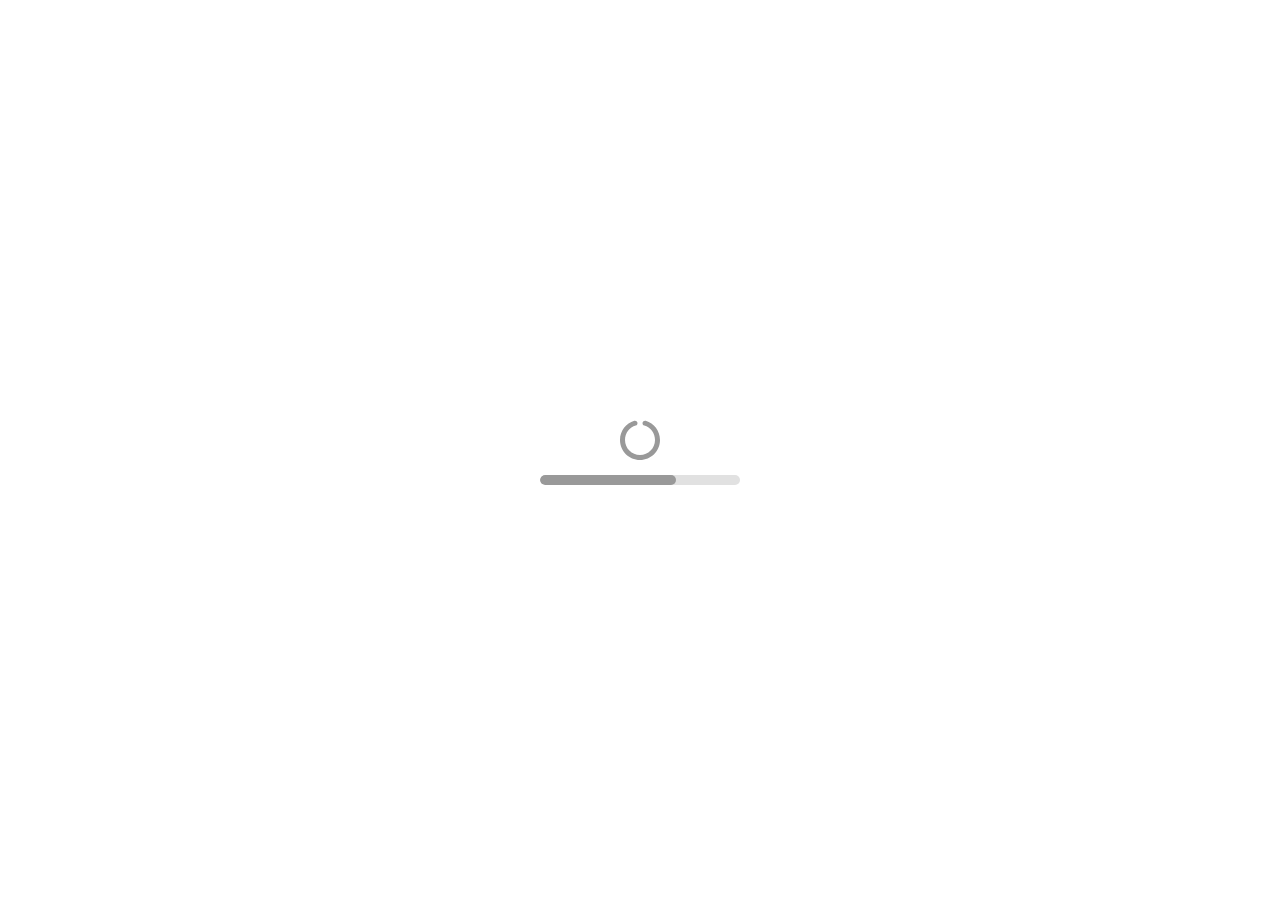
<file: index.html>
<!DOCTYPE html>
<html lang="en">
<head>
    <meta charset="UTF-8">
    <meta name="viewport" content="width=device-width, initial-scale=1.0">
    <title>Roles responsabilidades</title>

    <link href="assets/css/fonts.css" rel="stylesheet" type="text/css" />
    <link href="assets/css/reset.css" rel="stylesheet" type="text/css" />
    <link href="assets/css/loader.css" rel="stylesheet" type="text/css" />
    <link href="assets/css/main.css" rel="stylesheet" type="text/css" />
    <link href="assets/css/responsive.css" rel="stylesheet" type="text/css" />
</head>
<body>
    <div id="contenedor">
        <div id="fondo" class="fondo-zoom-in">
            <div id="personajes">
                <div class="personaje personaje-unlocked" id="personaje-1">
                    <img src="assets/images/personaje-1.png" />
                </div>
                <div class="personaje personaje-locked" id="personaje-2">
                    <img src="assets/images/personaje-2.png" />
                </div>
                <div class="personaje personaje-locked" id="personaje-3">
                    <img src="assets/images/personaje-3.png" />
                </div>
                <div class="personaje personaje-locked" id="personaje-4">
                    <img src="assets/images/personaje-4.png" />
                </div>
            </div>
            <div id="mascaras">
                <div id="mascara-1" class="mascara-off"></div>
                <div id="mascara-2" class="mascara-off"></div>
            </div>
            <div id="zonas">
                <div class="zona zona-on" id="zona-1">
                    <img src="assets/images/zona-1.png" onclick="clickPaciente(1)" onmouseover="overzona()" />
                </div>
                <div class="zona zona-off" id="zona-2">
                    <img src="assets/images/zona-2.png" onclick="clickPaciente(2)" onmouseover="overzona()" />
                </div>
                <div class="zona zona-off" id="zona-3">
                    <img src="assets/images/zona-3.png" onclick="clickPaciente(3)" onmouseover="overzona()" />
                </div>
                <div class="zona zona-off" id="zona-4">
                    <img src="assets/images/zona-4.png" onclick="clickPaciente(4)" onmouseover="overzona()" />
                </div>
            </div>
        </div>
    </div>

    <div id="dialogos-container" class="dialogos-container-off">
        <div id="dialogo-informacion-container" class="dialogo-informacion-out">
            <div id="dialogo-informacion">
                <div class="dialogo-informacion-foto">
                    <img id="dialogo-informacion-foto-img" src="./assets/images/foto-1.png" />
                </div>
                <div class="dialogo-informacion-info">
                    <h2>Ficha del paciente</h2>
                    <h3 id="dialogo-informacion-info-txt">...</h3>
                    <h4>ECNT: Por definir</h4>
                </div>
                <div class="dialogo-informacion-imagen">
                    <img src="assets/images/icon-dialogo-informacion.svg" />    
                </div>
            </div>
        </div>

        <div id="dialogo-interaccion" class="dialogo-interaccion-off">
            <!---->
        </div>

        <div id="dialogo-pregunta" class="dialogo-pregunta-off">
            <div id="dialogo-pregunta-top">
                <div class="dialogo-pregunta-icon">
                    <img src="assets/images/icon-modal-pregunta.svg" />
                </div>
                <div id="dialogo-pregunta-enunciado">
                    <p id="dialogo-pregunta-enunciado-txt">...</p>
                </div>
                <div id="dialogo-pregunta-respuestas">
                    <!---->
                </div>
            </div>

            <div id="dialogo-pregunta-bot" class="dialogo-pregunta-bot-off">
                <div id="dialogo-pregunta-estado">
                    <p id="dialogo-pregunta-estado-txt">...</p>
                </div>
                <p id="dialogo-pregunta-retroalimentacion">...</p>
            </div>
        </div>
    </div>

    <!--<button id="omitir-btn" onclick="omitirAudio()">Omitir</button>-->

    <div id="modal" class="modal-on">
        <div class="modal-box">
            <div class="modal-icon">
                <img src="assets/images/icon-modal-instrucciones.svg" />
            </div>
            <h1 id="modal-title">Enfermedades crónicas no transmisibles (ECNT)</h1>
            <div id="modal-text">
                <p><span>Ponte en el rol de médico:</span> cuatro pacientes están esperando tu ayuda.</p>
                <p>Escucha atentamente sus historias, identifica qué enfermedad podría tener cada uno y propón recomendaciones prácticas para mejorar su estilo de vida y bienestar.</p>
            </div>
            <button id="modal-btn" onclick="iniciarJuego()">Comenzar consulta</button>
        </div>
    </div>

    <div id="modal-final" class="modal-final-off">
        <div class="modal-final-box">
            <div class="modal-icon">
                <img src="assets/images/icon-modal-instrucciones.svg" />
            </div>
            <div id="modal-final-title">
                <h3>Fin de la consulta</h3>
                <h1 id="modal-final-title-txt1">...</h1>
                <h2>📄 Diagnósticos correctos: <span id="modal-final-title-txt2"></span></h2>
            </div>
            <div id="modal-final-text">
                <h6>Repaso rápido ECNT:</h6>
                <p>
                    ❤ <span>ECV:</span> trastornos del corazón, cerebro y vasos sanguíneos<br>
                    🎗 <span>Cáncer:</span> células crecen de forma descontrolada y se diseminan<br>
                    🍃 <span>Respiratorias:</span> afectan bronquios, pulmones y caja torácica (asma, EPOC)<br>
                    💧 <span>Diabetes:</span> trastorno metabólico del uso del azúcar en sangre
                </p>
                <p>
                    <span>Factores modificables (los más relevantes):</span> tabaquismo, alimentación inadecuada, obesidad, sedentarismo, alcohol, hipertensión, diabetes<br>
                    <span>No modificables:</span> edad, sexo, genética, antecedentes familiares
                </p>
            </div>
        </div>
    </div>

    <div id="loader" class="loader-on">
        <div id="loader-img">
            <svg xmlns="http://www.w3.org/2000/svg" viewBox="0 0 640 640">
                <path fill="#999999" d="M286.7 96.1C291.7 113 282.1 130.9 265.2 135.9C185.9 159.5 128.1 233 128.1 320C128.1 426 214.1 512 320.1 512C426.1 512 512.1 426 512.1 320C512.1 233.1 454.3 159.6 375 135.9C358.1 130.9 348.4 113 353.5 96.1C358.6 79.2 376.4 69.5 393.3 74.6C498.9 106.1 576 204 576 320C576 461.4 461.4 576 320 576C178.6 576 64 461.4 64 320C64 204 141.1 106.1 246.9 74.6C263.8 69.6 281.7 79.2 286.7 96.1z" />
            </svg>
        </div>
        <div id="loader-bar">
            <div id="loader-bar2"></div>
        </div>
    </div>

    <script src="assets/scripts/data.js"></script>
    <script src="assets/scripts/loader.js"></script>
    <script src="assets/scripts/main.js"></script>

    <script>
        var over_mp3 = null;
        var click_mp3 = null;
        var modal_mp3 = null;
        var mensaje_mp3 = null;
        var correcto_mp3 = null;
        var incorrecto_mp3 = null;
        var underground_mp3 = null;

        var intro_mp3 = null;
        var final_mp3 = null;
        
        var global_audio = null;
        var audios_data = []

        window.onload = function(){
            setFondo()

            loadTrack({src: 'assets/sounds/click2.mp3', callBack: function(data){
                over_mp3 = data
                checkAudios(true)
            }})
            loadTrack({src: 'assets/sounds/click1.mp3', callBack: function(data){
                click_mp3 = data
                checkAudios(true)
            }})
            loadTrack({src: 'assets/sounds/modal.mp3', callBack: function(data){
                modal_mp3 = data
                checkAudios(true)
            }})
            loadTrack({src: 'assets/sounds/mensaje.mp3', callBack: function(data){
                mensaje_mp3 = data
                checkAudios(true)
            }})
            loadTrack({src: 'assets/sounds/correct.mp3', callBack: function(data){
                correcto_mp3 = data
                checkAudios(true)
            }})
            loadTrack({src: 'assets/sounds/wrong.mp3', callBack: function(data){
                incorrecto_mp3 = data
                checkAudios(true)
            }})

            loadTrack({src: 'assets/sounds/underground.mp3', callBack: function(data){
                underground_mp3 = data
                underground_mp3.loop = true
                checkAudios(true)
            }})

            loadTrack({src: 'assets/audios/intro.mp3', callBack: function(data){
                intro_mp3 = data
                checkAudios(true)
            }})
            loadTrack({src: 'assets/audios/final.mp3', callBack: function(data){
                final_mp3 = data
                checkAudios(true)
            }})
        }

        function iniciarJuego(){
            intro_mp3.pause()
            click_mp3.play()
            getE('modal').className = 'modal-off'
        }
        
        function comenzarJuego(){
            configureRespuestas()
            setFondo()
            loadAudiosDialogos()
        }

    </script>
</body>

</html>
</file>
<file: assets/css/fonts.css>
@font-face {
    font-family: "Helvetica-Bold";
    font-display: swap;
    font-style: normal;
    src: url("fonts/Helvetica-Bold.ttf") format('truetype');
}
@font-face {
    font-family: "Helvetica-Light";
    font-display: swap;
    font-style: normal;
    src: url("fonts/Helvetica-Light.ttf") format('truetype');
}
@font-face {
    font-family: "Helvetica";
    font-display: swap;
    font-style: normal;
    src: url("fonts/Helvetica.ttf") format('truetype');
}
</file>
<file: assets/css/loader.css>
#loader{
    position: absolute;
    width: 100%;
    height: 100%;
    top: 0px;
    left: 0px;
    z-index: 10;
    display: flex;
    flex-direction: column;
    justify-content: center;
    align-items: center;
    background-color: #fff;
}
#loader-img{
    width: 50px;
    height: 50px;
    margin: 0px;
    margin-bottom: 10px;
}
#loader-img svg{
    width: 100%;
    height: 100%;
}
#loader-bar{
    width: 200px;
    height: 10px;
    border-radius: 8px;
    background-color: #E1E1E1;
    overflow: hidden;
}
#loader-bar2{
    position: absolute;
    width: 0px;
    height: 100%;
    border-radius: 8px;
    background-color: #999;
    left: 0px;
    top: 0px;

    transition: width 0.1s;
}
.loader-on{
    visibility: visible;
    opacity: 1;
    transition: visibility 0s, opacity 0.5s;
}
.loader-off{
    visibility: hidden;
    opacity: 0;
    transition: visibility 1s, opacity 0.5s;
}

.loader-on #loader-img{
    animation: animacion-loader 0.5s infinite linear;
}
@keyframes animacion-loader {
    0%{
        transform: rotate(0deg);
    }
    100%{
        transform: rotate(360deg);
    }
}
</file>
<file: assets/css/main.css>
#contenedor{
    width: 100%;
    height: 100%;
    margin: 0px;
    padding: 0px;

    display: block;
    overflow: hidden;
}

#fondo{
    position: absolute;
    width: auto;
    height: auto;
    background-repeat: no-repeat;
    background-size: 100%;
    background-position: center;
    background-image: url(../images/fondo.jpg);
}

.fondo-zoom-in{
    transition: width 2s, height 2s, top 2s, left 2s;
}

#personajes,#zonas,#mascaras{
    position: absolute;
    width: 100%;
    height: 100%;
    top: 0px;
    left: 0px;
}

.personaje,.zona{
    position: absolute;
}
.personaje{
    filter: filter 1s;
}
.personaje-locked{
    filter: grayscale(100%);
}
.personaje-unlocked{
    filter: grayscale(0%);
}

.personaje img,
.zona img{
    width: 100%;
    height: 100%;
}
.zona img{
    opacity: 0;
    transition: opacity 0.2s;
}
.zona img:hover{
    cursor: pointer;
    opacity: 0.7;
}
.zona-on{
    display: block;
}
.zona-off{
    display: none;
}

#mascara-1,#mascara-2{
    position: absolute;
    width: auto;
    height: 100%;
    top: 0px;
    /*backdrop-filter: blur(2px);*/
}
#mascara-1{
    left: 0px;
    background: linear-gradient(to right, rgba(0,0,0,0.65) 0%, rgba(0,0,0,0) 75%);
}
#mascara-2{
    right: 0px;
    background: linear-gradient(to right, rgba(0,0,0,0) 0%, rgba(0,0,0,0.65) 25%);
}
.mascara-off{
    opacity: 0;
    visibility: hidden;
    transition: opacity 0.5s, visibility 0.5s;
}
.mascara-on{
    opacity: 1;
    visibility: visible;
    transition: opacity 0.5s, visibility 0s;
}

#omitir-btn{
    position: absolute;
    right: 10px;
    bottom: 10px;
}

/******************dialogos********************/

.dialogos-container-off{
    visibility: hidden;
    transition: visibility 0.5s;
}
.dialogos-container-on{
    visibility: visible;
}

#dialogos-container,
#modal,
#modal-final{
    position: absolute;
    width: 100%;
    height: 100%;
    top: 0px;
    left: 0px;
}

#dialogo-informacion-container{
    position: absolute;
    width: 400px;
    top: 15px;
    right: 50px;
    perspective: 600px;
}

.dialogo-informacion-out #dialogo-informacion{
    transform: rotateX(90deg);
    opacity: 0;
    transition: transform 0.5s, opacitity 0.5s;
}
.dialogo-informacion-in #dialogo-informacion{
    animation: animacion-dialogo-informacion 1s 1 forwards;
}
@keyframes animacion-dialogo-informacion {
    0%{
        transform: rotateX(90deg);
        opacity: 0;
        animation-timing-function: ease-in;
    }
    50%{
        transform: rotateX(-15deg);
        opacity: 1;
        animation-timing-function: ease-out;
    }
    85%{
        transform: rotateX(5deg);
        opacity: 1;
        animation-timing-function: ease-int;
    }
    100%{
        transform: rotateX(0deg);
        opacity: 1;
    }
}

#dialogo-informacion{
    width: 100%;
    height: 90px;
    padding: 15px;
    background-color: #fff;
    display: flex;
    align-items: stretch;
    flex-wrap: wrap;
    transform-origin: top center;
    
    box-shadow: 5px 5px 10px 0px rgba(0,0,0,0.4);
}
.dialogo-informacion-foto{
    width: 60px;
    height: auto;
    max-height: 60px;
    background-color: #E6F6FC;
}
.dialogo-informacion-foto img{
    width: 100%;
    height: 100%;
    object-position: center bottom;
}
.dialogo-informacion-info{
    width: auto;
    width: calc(100% - (50px + 60px + 20px));
    width: -moz-calc(100% - (50px + 60px + 20px));
    height: auto;
    margin: 0px 10px;
}
.dialogo-informacion-info h2,
.dialogo-informacion-info h4{
    font-family: 'Helvetica';
    font-size: 0.9rem;
    color: #003FA2;
}
.dialogo-informacion-info h3{
    font-family: 'Helvetica-Bold';
    font-size: 1rem;
    color: #EE7623;
    margin-top: 0px;
    margin-bottom: 2px;
}
.dialogo-informacion-imagen{
    width: 50px;
    height: auto;
    display: flex;
    align-items: center;
}
.dialogo-informacion-imagen img{
    width: 100%;
    height: auto;
}

.dialogo-interaccion-off{
    top: 40%;
    opacity: 0;
    visibility: hidden;
    transition: top 0.5s, opacity 0.5s, visibility 0.5s;
}
.dialogo-interaccion-on{
    top: 50%;
    opacity: 1;
    visibility: visible;
}

#dialogo-interaccion{
    position: absolute;
    width: 50%;
    height: 100%;
    height: calc(100% - 250px);
    height: -moz-calc(100% - 250px);
    left: 25%;
    transform: translateY(-50%);
    overflow-x: hidden;
    overflow-y: auto;
    scrollbar-width: thin;
    scrollbar-color: #666666 #F4F1EA;
}

.dialogo-user,
.dialogo-doctor{
    width: 80%;
    height: auto;
    box-shadow: 5px 5px 10px 0px rgba(0,0,0,0.3);
    margin-bottom: 15px;
    transform-origin: center bottom;
    transition: left 0.2s, opacity 0.2s;
}

.dialogo-user-on{
    left: 0%;
    opacity: 1;
    animation: animacion-dialogo-user-on 0.5s 1 forwards;
}
@keyframes animacion-dialogo-user-on {
    0%{
        transform: skewX(0deg);
        left: -20%;
        opacity: 0;
        animation-timing-function: ease-out;
    }
    80%{
        transform: skewX(-15deg);
        left: 0%;
        opacity: 1;
        animation-timing-function: ease-in;
    }
    100%{
        transform: skewX(0deg);
        left: 0%;
        opacity: 1;
    }
}
.dialogo-doctor-on{
    left: 0%;
    opacity: 1;
    animation: animacion-dialogo-doctor-on 0.5s 1 forwards ease-out;
}
@keyframes animacion-dialogo-doctor-on {
    0%{
        transform: skewX(0deg);
        left: 40%;
        opacity: 0;
        animation-timing-function: ease-out;
    }
    80%{
        transform: skewX(15deg);
        left: 20%;
        opacity: 1;
        animation-timing-function: ease-in;
    }
    100%{
        transform: skewX(0deg);
        left: 20%;
        opacity: 1;
    }
}

.dialogo-user-title,
.dialogo-doctor-title,
.dialogo-user-text,
.dialogo-doctor-text{
    width: 100%;
    padding: 5px;
}
.dialogo-user-title h5,
.dialogo-doctor-title h5{
    font-family: 'Helvetica';
    font-weight: 600;
    font-size: 0.9rem;
}
.dialogo-user-title{
    padding-left: 25px;
    background: url(../images/icon-dialogo-usuario.svg) no-repeat #C1E8F9;
    background-size: 15px;
    background-position: 5px center;
}
.dialogo-doctor-title{
    padding-left: 25px;
    background: url(../images/icon-dialogo-doctor.svg) no-repeat #AFFFEC;
    background-size: 15px;
    background-position: 5px center;
}
.dialogo-user-title h5{
    color: #003FA2;
}
.dialogo-doctor-title h5{
    color: #00795C;
}
.dialogo-user-text,
.dialogo-doctor-text{
    background-color: #fff;
    padding: 8px 10px;
}
.dialogo-user-text p,
.dialogo-doctor-text p{
    font-family: 'Helvetica';
    font-size: 0.95rem;
    color: #000;
}

.dialogo-pregunta-off{
    opacity: 0;
    visibility: hidden;
    pointer-events: none;
    transition: opacity 1s, visibility 1s;
}
.dialogo-pregunta-on{
    opacity: 1;
    visibility: visible;
    transition: opacity 1s, visibility 0s;
}

#dialogo-pregunta{
    position: absolute;
    width: 550px;
    height: auto;
    height: calc(100% - (90px + 15px + 15px + 15px));
    height: -moz-calc(100% - (90px + 15px + 15px + 15px));
    display: flex;
    flex-direction: column;
    justify-content: center;
    flex-wrap: wrap;
    left: 50px;
    top: 120px;/*90 + 15 + 15*/
}
#dialogo-pregunta-top,
#dialogo-pregunta-bot{
    width: 100%;
    border-radius: 8px;
    background-color: #fff;
    box-shadow: 5px 5px 10px 0px rgba(0,0,0,0.4);
}
#dialogo-pregunta-top{
    border-top: #59595B solid 5px;
    padding: 40px 15px 15px 15px;
    margin-bottom: 15px;
}
#dialogo-pregunta-bot{
    border-top: #00BE91 solid 5px;
    padding: 15px;
}

.dialogo-pregunta-bot-off{
    top: -20px;
    opacity: 0;
    transform: scale(1.1);
    transition: top 0.5s, opacity 0.5s, transform 0.5s;
}
.dialogo-pregunta-bot-on{
    top: 0px;
    opacity: 1;
    transform: scale(1);
    transition: top 0.5s, opacity 0.5s, transform 0.5s;
}

.dialogo-pregunta-icon,
.modal-icon{
    position: absolute;
    width: 60px;
    height: 60px;
    border-radius: 50%;
    top: 0%;
    left: 50%;
    transform: translate(-50%, -50%);
    background-color: #F2F2F2;
    border: #fff solid 5px;
    display: flex;
    align-items: center;
    justify-content: center;
    box-shadow: 4px 4px 8px 0px rgba(0,0,0,0.3);
}
.dialogo-pregunta-icon img,
.modal-icon img{
    width: 30px;
    height: auto;
}
                
#dialogo-pregunta-enunciado,
#dialogo-pregunta-estado{
    width: 100%;
    margin-bottom: 15px;
}
#dialogo-pregunta-enunciado p,
#dialogo-pregunta-estado p{
    font-family: 'Helvetica-Bold';
    font-size: 1.1rem;
    color: #000;
    text-align: center;
}
#dialogo-pregunta-estado p{
    font-size: 1rem;
}
                
#dialogo-pregunta-respuestas{
    width: 100%;
    width: calc(100% - 20px);
    width: -moz-calc(100% - 20px);
    margin-left: auto;
    margin-right: auto;
}
.dialogo-pregunta-respuesta{
    width: 100%;
    display: flex;
    margin-bottom: 5px;
    align-items: stretch;
    cursor: pointer;
}

.dialogo-pregunta-respuesta h6{
    display: flex;
    align-items: center;
    justify-content: center;
    width: 35px;
    height: auto;
    margin-right: 10px;
    background-color: #FADCC7;

    font-family: 'Helvetica';
    font-size: 1.3rem;
    color: #EE7623;
    font-weight: 600;
    text-align: center;
}

.dialogo-pregunta-respuesta p{
    display: block;
    width: auto;
    width: calc(100% - 40px);
    width: -moz-calc(100% - 40px);
    height: auto;
    padding: 10px;
    background-color: #FDF6F1;

    font-family: 'Helvetica';
    font-weight: 500;
    font-size: 1rem;
    color: #000;
}

#dialogo-pregunta-respuestas .normal:hover h6,
#dialogo-pregunta-respuestas .normal:hover p{
    background-color: #00BE91;
    color: #fff;
}
#dialogo-pregunta-respuestas .incorrecta h6,
#dialogo-pregunta-respuestas .incorrecta p{
    background-color: #CA0045;
    color: #fff;
}
#dialogo-pregunta-respuestas .correcta h6{
    animation: animacion-respuesta-correcta-h6 0.4s infinite step-end;
}
#dialogo-pregunta-respuestas .correcta p{
    animation: animacion-respuesta-correcta-p 0.4s infinite step-end;
}
@keyframes animacion-respuesta-correcta-h6{
    0%,100%{
        background-color: #FADCC7;
        color: #EE7623;
    }
    50%{
        background-color: #00BE91;
        color: #fff;
    }
}
@keyframes animacion-respuesta-correcta-p{
    0%,100%{
        background-color: #FDF6F1;
        color: #000;
    }
    50%{
        background-color: #00BE91;
        color: #fff;
    }
}

#dialogo-pregunta-retroalimentacion{
    width: 100%;
    font-family: 'Helvetica';
    font-size: 0.95rem;
    color: #000;
}

/******************modal********************/

#modal,
#modal-final{
    display: flex;
    align-items: center;
    justify-content: center;
}

.modal-off,
.modal-final-off{
    pointer-events: none;
    visibility: hidden;
    top: -20px;
    opacity: 0;
    transition: visiblity 0.5s, top 0.5s, opacity 0.5s;
}
.modal-on,
.modal-final-on{
    top: 0px;
    opacity: 1;
    visibility: visible;
}
.modal-box,
.modal-final-box{
    height: auto;
    border-radius: 8px;
    background-color: #fff;
    box-shadow: 5px 5px 10px 0px rgba(0,0,0,0.4);
    padding: 40px 15px 15px 15px;
    border-top: #59595B solid 4px;
}
.modal-box{
    width: 400px;
}
.modal-final-box{
    width: 650px;
}

#modal-title,
#modal-final-title{
    display: block;
    width: 80%;
    margin-bottom: 15px;
    margin-left: auto;
    margin-right: auto;
}

#modal-title{
    font-family: 'Helvetica-Bold';
    font-size: 1.1rem;
    color: #000;
    text-align: center;
}

#modal-final-title h3{
    font-family: 'Helvetica-Bold';
    font-size: 0.9rem;
    color: #808080;
    text-align: center;
    margin-bottom: 2px;
}
#modal-final-title h1{
    font-family: 'Helvetica-Bold';
    font-size: 1.1rem;
    color: #000;
    text-align: center;
    margin-bottom: 5px;
}
#modal-final-title h2{
    font-family: 'Helvetica';
    font-size: 0.9rem;
    color: #000;
    text-align: center;
}
#modal-final-title h2 span{
    font-weight: 600;
    color: #00BE91;
}

#modal-text,
#modal-final-text{
    width: 100%;
    background-color: #F2F2F2;
    padding: 10px;
    margin-bottom: 15px;
}
#modal-text p,
#modal-final-text p,
#modal-final-text h6{
    font-family: 'Helvetica';
    font-size: 1rem;
    
    margin-bottom: 10px;
}

#modal-text p{
    color: #59595B;
}
#modal-final-text p{
    color: #000;
}
#modal-final-text h6{
    color: #EE7623;
    font-weight: 600;
}
#modal-text p span{
    color: #EE7623;
    font-weight: 600
}
#modal-final-text p span{
    font-weight: 600;
}

#modal-btn{
    background-color: #EE7623;
    width: 100%;
    height: auto;
    padding: 10px;

    font-family: 'Helvetica';
    font-size: 1.1rem;
    color: #fff;
    font-weight: 600;

    transition: background-color 0.2s;
}
#modal-btn:hover{
    cursor: pointer;
    background-color: #C6621E;
}
</file>
<file: assets/css/responsive.css>
@media (min-width: 1537px) {
    #dialogo-pregunta-top{
        border-top: #59595B solid 7px;
        padding: 70px 20px 20px 20px;
        margin-bottom: 20px;
    }
    #dialogo-pregunta-bot{
        border-top: #00BE91 solid 7px;
        padding: 20px;
    }

    .modal-box{
        width: 600px;
    }
    .modal-final-box{
        width: 900px;
    }

    .modal-box,
    .modal-final-box{
        padding: 70px 20px 20px 20px;
        border-top: #59595B solid 7px;
    }

    .dialogo-pregunta-icon,
    .modal-icon{
        width: 100px;
        height: 100px;
    }
    .dialogo-pregunta-icon img,
    .modal-icon img{
        width: 50px;
    }

    #modal-title{
        font-size: 1.5rem;
    }

    #modal-final-title h3{
        font-size: 1.2rem;
        margin-bottom: 5px;
    }
    #modal-final-title h1{
        font-size: 1.5rem;
        margin-bottom: 10px;
    }
    #modal-final-title h2{
        font-size: 1.2rem;
    }

    #modal-text p,
    #modal-final-text p,
    #modal-final-text h6{
        font-size: 1.25rem;
        
        margin-bottom: 15px;
    }

    #modal-btn{
        padding: 12px;
        font-size: 1.25rem;
    }

    /**************/

    #dialogo-informacion-container{
        width: 450px;
        top: 20px;
    }
    #dialogo-informacion{
        height: 130px;
        padding: 20px;
    }
    .dialogo-informacion-foto{
        width: 90px;
        max-height: 90px;
    }
    .dialogo-informacion-info{
        width: auto;
        width: calc(100% - (80px + 90px + 40px));
        width: -moz-calc(100% - (80px + 90px + 40px));
        margin: 0px 20px;
    }
    .dialogo-informacion-info h2,
    .dialogo-informacion-info h4{
        font-size: 1.2rem;
    }
    .dialogo-informacion-info h3{
        font-size: 1.4rem;
        margin-top: 5px;
        margin-bottom: 5px;
    }
    .dialogo-informacion-imagen{
        width: 80px;
    }

    /**************/

    .dialogo-user-title,
    .dialogo-doctor-title,
    .dialogo-user-text,
    .dialogo-doctor-text{
        padding: 10px;
    }
    .dialogo-user-title h5,
    .dialogo-doctor-title h5{
        font-size: 1.2rem;
    }
    .dialogo-user-title{
        padding-left: 45px;
        background-size: 25px;
        background-position: 10px center;
    }
    .dialogo-doctor-title{
        padding-left: 45px;
        background-size: 25px;
        background-position: 10px center;
    }
    .dialogo-user-text,
    .dialogo-doctor-text{
        padding: 10px 15px;
    }
    .dialogo-user-text p,
    .dialogo-doctor-text p{
        font-size: 1.25rem;
    }


    #dialogo-pregunta{
        width: 800px;
        height: auto;
        height: calc(100% - (130px + 20px + 20px + 20px));
        height: -moz-calc(100% - (130px + 20px + 20px + 20px));
        left: 100px;
        top: 170px;/*130 + 20 + 20*/
    }
    
    
    .dialogo-pregunta-bot-off{
        top: -50px;
    }
    .dialogo-pregunta-bot-on{
        top: 0px;
    }
                    
    #dialogo-pregunta-enunciado,
    #dialogo-pregunta-estado{
        margin-bottom: 25px;
    }
    #dialogo-pregunta-enunciado p,
    #dialogo-pregunta-estado p{
        font-size: 1.4rem;
    }
    #dialogo-pregunta-estado p{
        font-size: 1.35rem;
    }
                    
    #dialogo-pregunta-respuestas{
        width: 100%;
        width: calc(100% - 30px);
        width: -moz-calc(100% - 30px);
    }
    .dialogo-pregunta-respuesta{
        margin-bottom: 10px;
    }

    .dialogo-pregunta-respuesta h6{
        width: 50px;
        margin-right: 15px;
        font-size: 1.7rem;
    }

    .dialogo-pregunta-respuesta p{
        width: auto;
        width: calc(100% - 65px);
        width: -moz-calc(100% - 65px);
        padding: 15px;
        font-size: 1.3rem;
    }

    #dialogo-pregunta-retroalimentacion{
        font-size: 1.25rem;
    }
}
</file>
